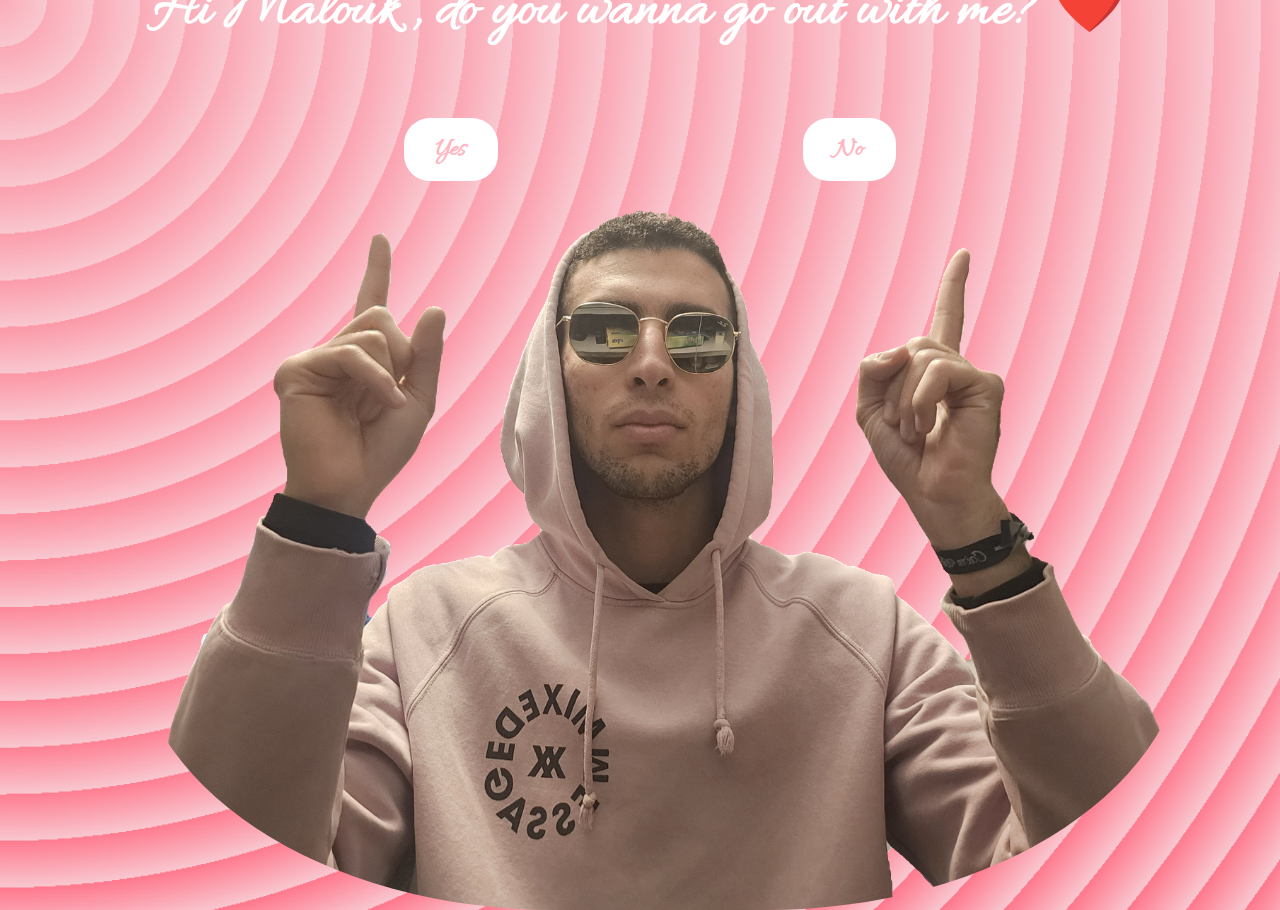
<file: index.html>
<!DOCTYPE html>
<html lang="en">

<head>
    <link rel="preconnect" href="https://fonts.googleapis.com">
    <link rel="preconnect" href="https://fonts.gstatic.com" crossorigin>
    <link href="https://fonts.googleapis.com/css2?family=Allura&family=Cookie&display=swap" rel="stylesheet">
    <link rel="stylesheet" href="./styles.css">

</head>

<body>
    <div class="container">
        <div>
            <h1 class="header_text">Hi Malouk ,
                do you wanna go out with me? ❤️</h1>
        </div>
        <div class="buttons">
            <button class="btn" id="yesButton" onclick="nextPage()">Yes</button>
            <button class="btn" id="noButton" onmouseover="moveButton()" onclick="moveButton()">No</button>
            <script>
                function nextPage() {
                    window.location.href = "yes.html";
                }

                function moveButton() {
                    var x = Math.random() * (window.innerWidth - document.getElementById('noButton').offsetWidth);
                    var y = Math.random() * (window.innerHeight - document.getElementById('noButton').offsetHeight);
                    document.getElementById('noButton').style.left = `${x}px`;
                    document.getElementById('noButton').style.top = `${y}px`;
                }
            </script>
        </div>
        <div class="gif_container">
            <img src="me.png"
                alt="Cute animated illustration">
        </div>
        
    </div>

</body>

</html>
</file>
<file: styles.css>
body {
    display: flex;
    justify-content: center;
    align-items: center;
    height: 90vh;
    background-image: url("pink.png");
    background-repeat: no-repeat;
    background-size: cover;
}

#noButton {
    position: absolute;
    margin-left: 400px;
    transition: 0.5s;
}

#yesButton {
    position: absolute;
    margin-right: 400px;
}
.allura-regular {
    font-family: "Allura", cursive;
    font-weight: 400;
    font-style: normal;
}
.cookie-regular {
    font-family: "Cookie", cursive;
    font-weight: 400;
    font-style: normal;
}
.header_text {
    font-family: Allura;
    font-size: 60px;
    color: rgb(255, 255, 255);
    text-align: center;
    margin-top: 50px;
    margin-bottom: 100px;
}

.buttons {
    display: flex;
    flex-direction: row;
    justify-content: center;
    align-items: center;
    margin-top: 20px;
    margin-left: 20px;
}

.btn {
    background-color:white;
    color: #FFB6C1;
    padding: 15px 32px;
    text-align: center;
    display: inline-block;
    font-family: Allura;
    font-weight: bold;
    font-size: 26px;
    margin: 4px 2px;
    cursor: pointer;
    border: none;
    border-radius: 26px;
    transition: background-color 0.3s ease;
}

.gif_container {
    display: flex;
    justify-content: center;
    align-items: center;
    margin-left: 90px;
}
img {
    margin-top: 60px;
    margin-right: 50px;
    width: 90%;
    height: 90%;
    border-radius: 40%;



}
</file>
